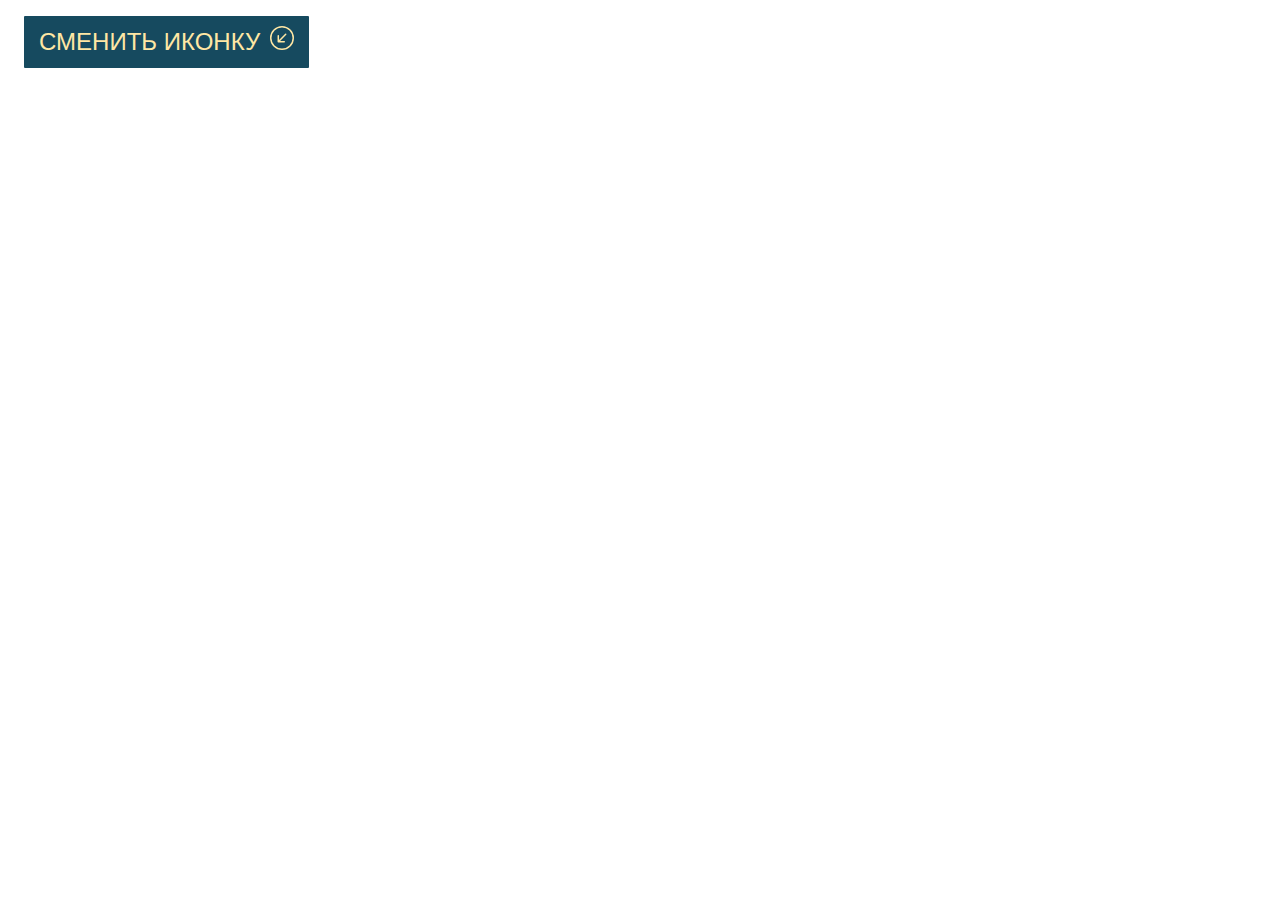
<file: W10-1/index.html>
<!DOCTYPE html>
<html>
    <head>
        <meta charset="UTF8">
        <title>W10-1</title>
        <link rel="stylesheet" href="style.css" type="text/css">
        <script language="JavaScript" src="script.js"></script>
    </head>
    <body>

        <button class="btn j-btn-test">
            <div class="btn_text">Сменить иконку</div>
            
            <div class="btn_icon light-icon">
              <svg width="1em" height="1em" viewBox="0 0 16 16" class="bi bi-arrow-down-left-circle" fill="currentColor" xmlns="http://www.w3.org/2000/svg">
                <path fill-rule="evenodd" d="M8 15A7 7 0 1 0 8 1a7 7 0 0 0 0 14zm0 1A8 8 0 1 0 8 0a8 8 0 0 0 0 16z"/>
                <path fill-rule="evenodd" d="M10.828 5.172a.5.5 0 0 0-.707 0L6.025 9.268V6.5a.5.5 0 0 0-1 0v3.975a.5.5 0 0 0 .5.5H9.5a.5.5 0 0 0 0-1H6.732l4.096-4.096a.5.5 0 0 0 0-.707z"/>
              </svg>
            </div> 

            <div class="btn_icon dark-icon none"> 
              <svg width="1em" height="1em" viewBox="0 0 16 16" class="bi bi-arrow-down-left-circle-fill" fill="currentColor" xmlns="http://www.w3.org/2000/svg">
                <path fill-rule="evenodd" d="M16 8A8 8 0 1 1 0 8a8 8 0 0 1 16 0zm-5.879-2.828a.5.5 0 1 1 .707.707L6.732 9.975H9.5a.5.5 0 1 1 0 1H5.525a.5.5 0 0 1-.5-.5V6.5a.5.5 0 1 1 1 0v2.768l4.096-4.096z"/>
              </svg>
            </div>
          </button>
    </body>
</html>
</file>
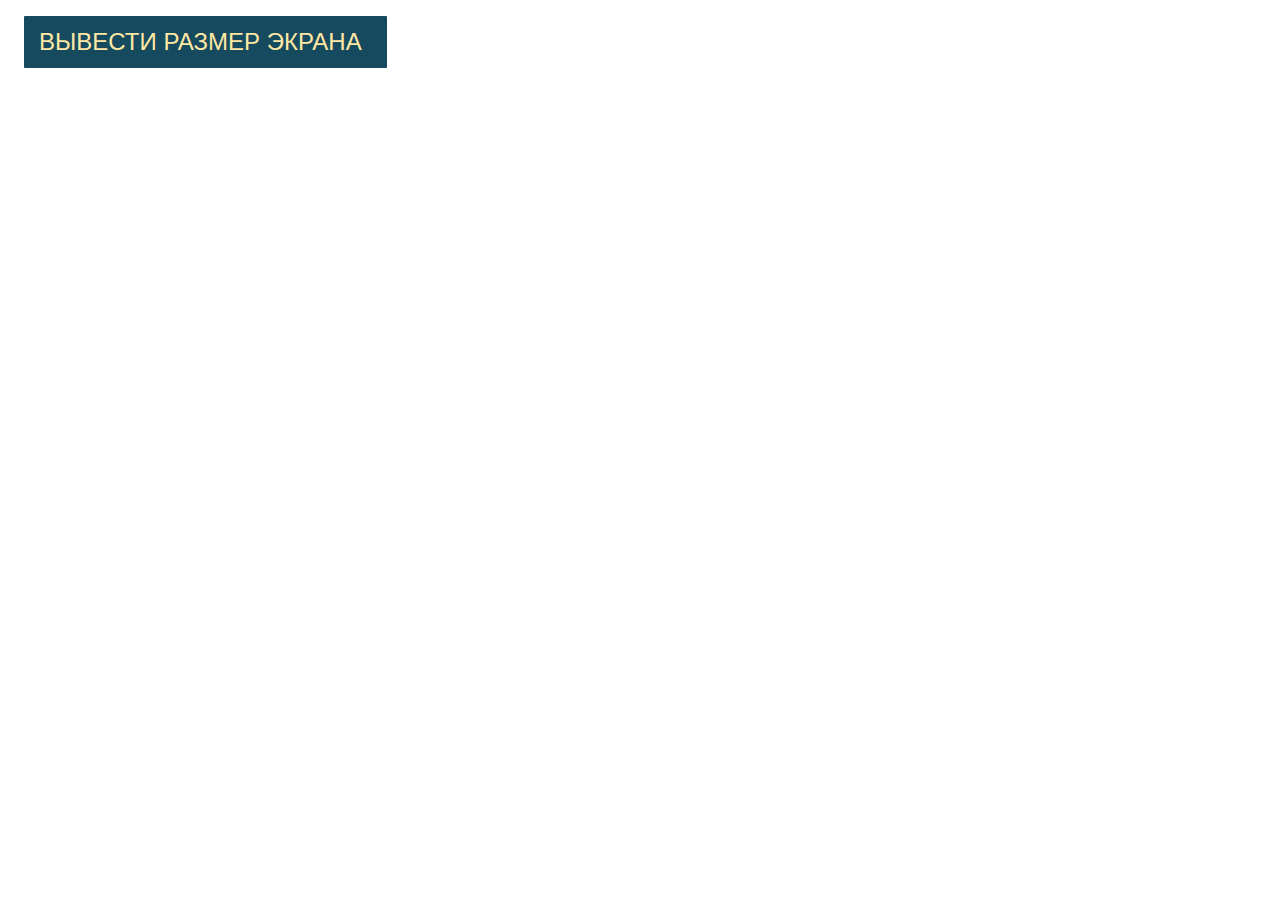
<file: W10-2/index.html>
<!DOCTYPE html>
<html>
    <head>
        <meta charset="UTF8">
        <title>W10-2</title>
        <link rel="stylesheet" href="style.css" type="text/css">
        <script src="script.js"></script>
    </head>
    <body>

        <button class="btn">
            <div class="btn_text">Вывести размер экрана</div>            
        </button>

  
          
    </body>



</html>
</file>
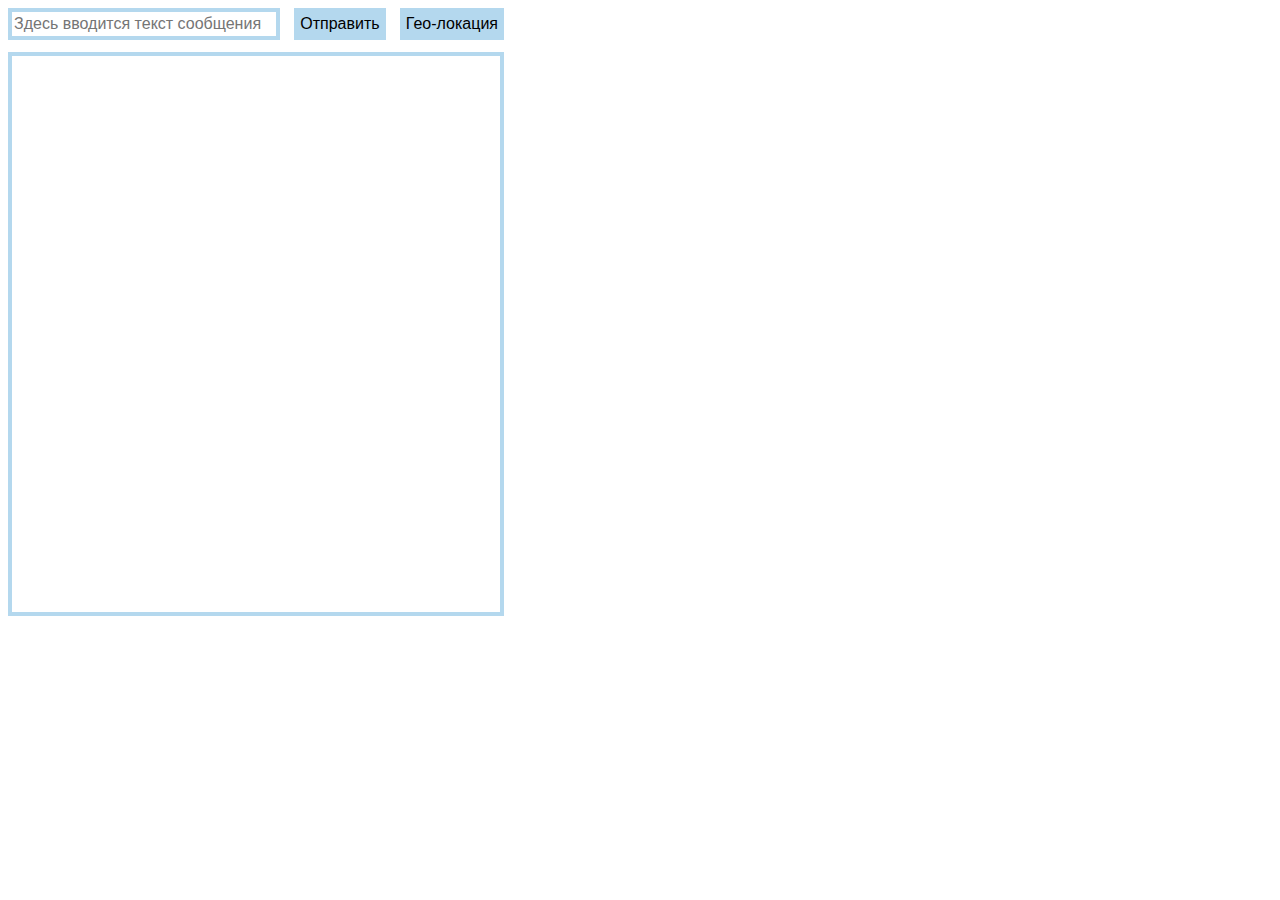
<file: W10-3/index.html>
<!DOCTYPE html>
<html>
    <head>
        <meta charset="UTF8">
        <title>W10-3</title>
        <link rel="stylesheet" href="style.css" type="text/css">
        <script src="script.js"></script>

    </head>
    <body>

        <div class="message-send"> 
            <input type="text" name="message" class = "input-message" placeholder="Здесь вводится текст сообщения">            
            <button class="send-btn botton">Отправить</button>
            <button class="geo-btn botton">Гео-локация</button>
        </div>
        <div class="chat"></div>
        
        



    </body>



</html>
</file>
<file: W10-1/style.css>
.btn {
    padding: 0;
    background-color: transparent;
    border: none;
    outline: none;
    -webkit-tap-highlight-color: transparent;
    box-shadow: none;
    cursor: pointer;
    
    display: flex;
    margin: 5px 10px;
    padding: 10px 15px;
    border-radius: 1px;
    font-size: 24px;
    line-height: 32px;
    text-transform: uppercase;
    color: rgb(255, 231, 164);
    background: #164a5f;
    transition: 0.3s;
    margin: 16px;
  }
  
  .btn:hover {
    box-shadow: 0px 2px 8px 2px rgba(141,150,178,.3);
    transform: scale(1.05);
  }
  
  .btn_text {
    margin-right: 10px;
  }
  
  .btn_icon {
    width: 24px;
    height: 24px;
    font-size: 24px;
  }
  
  .none{
      display: none;
  }
</file>
<file: W10-2/style.css>
.btn {
    padding: 0;
    background-color: transparent;
    border: none;
    outline: none;
    -webkit-tap-highlight-color: transparent;
    box-shadow: none;
    cursor: pointer;
    
    display: flex;
    margin: 5px 10px;
    padding: 10px 15px;
    border-radius: 1px;
    font-size: 24px;
    line-height: 32px;
    text-transform: uppercase;
    color: rgb(255, 231, 164);
    background: #164a5f;
    transition: 0.3s;
    margin: 16px;
  }
  
  .btn:hover {
    box-shadow: 0px 2px 8px 2px rgba(141,150,178,.3);
    transform: scale(1.05);
  }
  
  .btn_text {
    margin-right: 10px;
  }
</file>
<file: W10-3/style.css>
* {
  font-size: 16px;
  line-height: 24px;
  font-family: Arial, Helvetica, sans-serif;
}



.message-send{
  width: 496px;
  height: 56px;
  position: relative;
  justify-content: space-between;  
  display: flex;
  position: fixed;
  top: 0;  
  z-index: 100;
  background-color: white;
  border-bottom: rgb(180, 216, 238) 4px solid;
  box-sizing: border-box;
  padding: 8px 0;
}

.botton{
  background-color: rgb(180, 216, 238);
  border: none;
  display: inline-block;
  height: 32px;
  width: 72x;
  cursor: pointer;
  outline: none;
}


.botton:hover {
  background-color: rgb(250, 214, 135);
  
}




.input-message{
  width: 272px;
  border: rgb(180, 216, 238) 4px solid;
  outline:none;
  box-sizing: border-box;
  height: 32px;
}


.input-message:focus::-webkit-input-placeholder { color:transparent;}
.input-message:focus:-moz-placeholder { color:transparent; } /* FF 4-18 */
.input-message:focus::-moz-placeholder { color:transparent; } /* FF 19+ */
.input-message:focus:-ms-input-placeholder { color:transparent; } /* IE 10+ */

.chat{
  width: 496px;
  min-height: 560px;
  border: rgb(180, 216, 238) 4px solid;
  margin-top: 56px;
  box-sizing: border-box;
  border-top: none;
  padding-top: 8px;
  display: flex;
  flex-direction: column;


}



.outbound-message{
  width: auto;
  max-width: 336px;
  padding: 8px;
  display: inline-block;
  border: rgb(180, 216, 238) 4px solid;
  border-radius: 16px;
  margin: 8px;
  align-self: flex-end;
}

.inbound-message{
  width: auto;
  max-width: 336px;
  padding: 8px;
  display: inline-block;
  border: rgb(180, 216, 238) 4px solid;
  border-radius: 16px;
  margin: 8px;
  align-self: flex-start;
}
</file>
